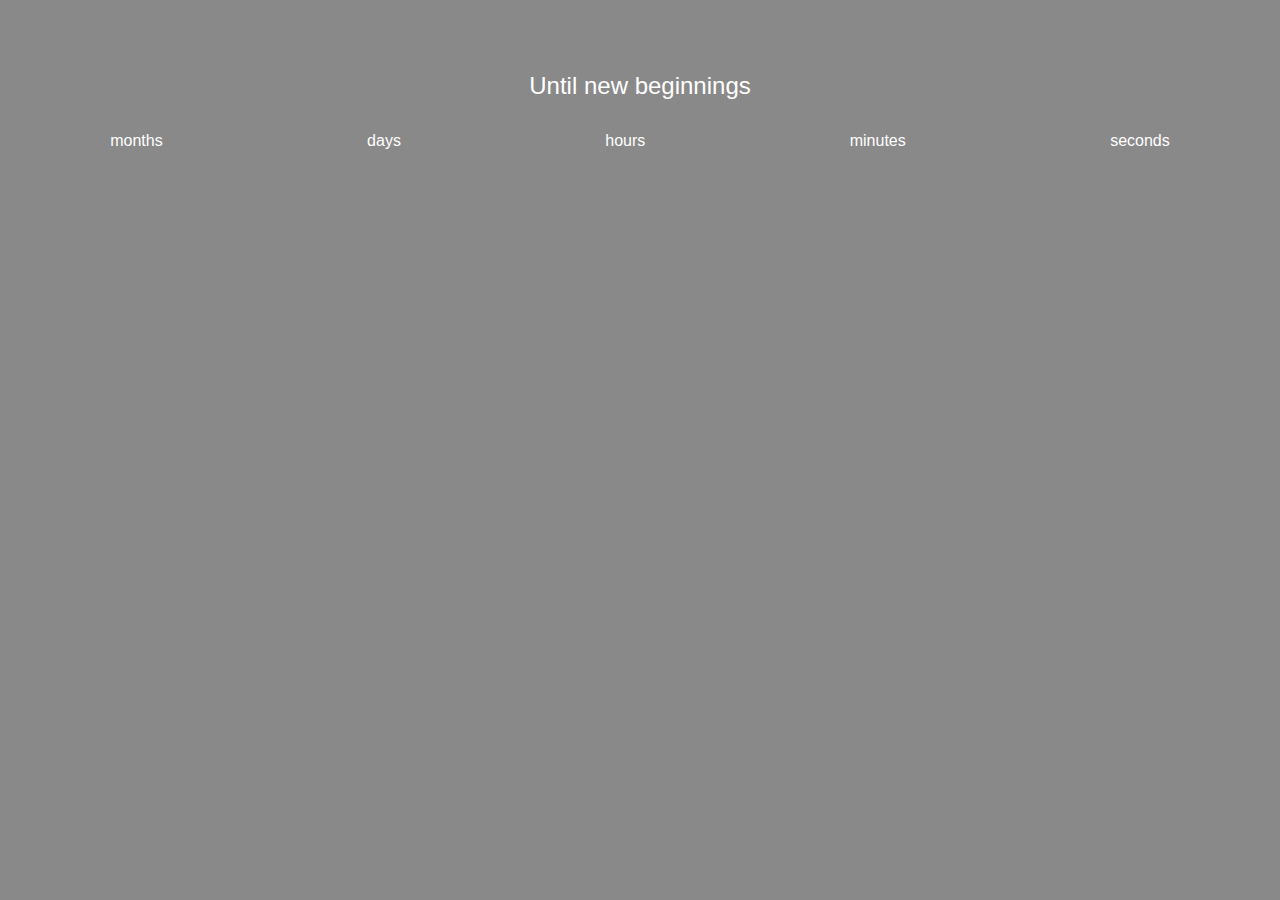
<file: countdown-timer/index.html>
<!DOCTYPE html>
<html lang="en">
<head>
    <meta charset="UTF-8">
    <meta name="viewport" content="width=device-width, initial-scale=1.0">
    <link rel="stylesheet" href="styles.css">
    <title>Countdown Timer</title>
</head>
<body>
    <header>Until new beginnings</header>
    <section class="time">
        <div class="time-container">
            <span class="number months"></span>
            <p class="word">months</p>
        </div>
        <div class="time-container">
            <span class="number days"></span>
            <p class="word">days</p>
        </div>
        <div class="time-container">
            <span class="number hours"></span>
            <p class="word">hours</p>
        </div>
        <div class="time-container">
            <span class="number minutes"></span>
            <p class="word">minutes</p>
        </div>
        <div class="time-container">
            <span class="number seconds"></span>
            <p class="word">seconds</p>
        </div>
    </section>


    <script src="index.js"></script>
</body>
</html>
</file>
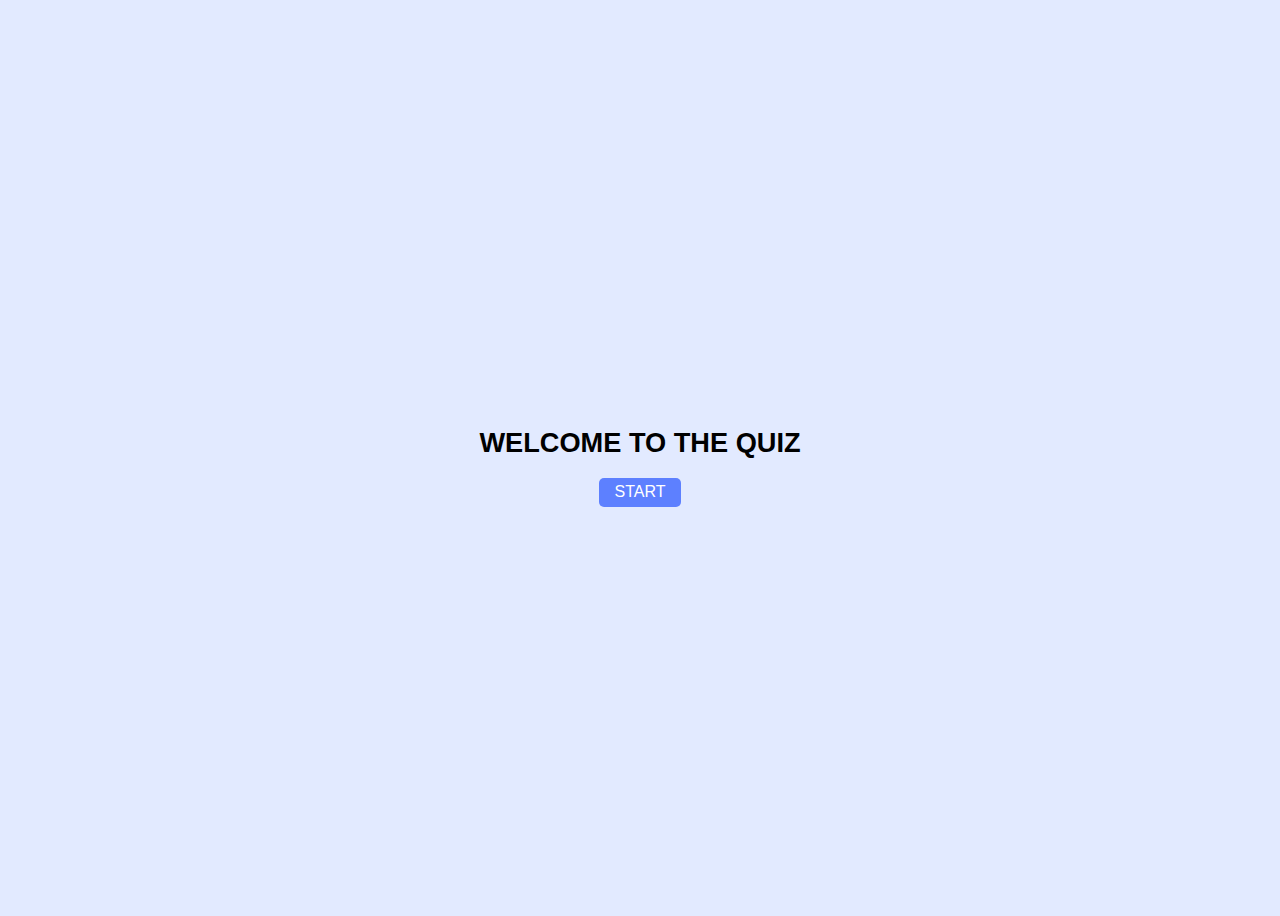
<file: quiz-app/index.html>
<!DOCTYPE html>
<html lang="en">
<head>
    <meta charset="UTF-8">
    <meta name="viewport" content="width=device-width, initial-scale=1.0">
    <link rel="stylesheet" href="styles.css">
    <title>Quiz App</title>
</head>
<body>
    <section class="starting-section">
        <h1>Welcome to the quiz</h1>
        <button class="btn btn-start">Start</button>
    </section>
    <main class="question-component">
        <header class="question"></header>
        <section class="options"></section>
        <button class="btn btn-submit">Next Question</button>
    </main>
    <section class="results">
        <header>Your results</header>
        <main>
          <p>Correct Answers: <span id="correct"></span></p>
          <p>Incorrect Answers: <span id="incorrect"></span></p>
          <p>Score: <span id="score"></span></p>
        </main>
        <button class="btn restart-quizz">Try Again</button>
    </section>
    <script src="index.js"></script>
</body>
</html>
</file>
<file: countdown-timer/styles.css>
body {
	font-family: sans-serif;
	background: linear-gradient(rgba(20, 20, 20, 0.5), rgba(20, 20, 20, 0.5)),
		url("https://images.pexels.com/photos/2526105/pexels-photo-2526105.jpeg?auto=compress&cs=tinysrgb&dpr=2&h=650&w=940")
			no-repeat center;
	color: #ffffff;
}

header {
	font-size: 1.5rem;
	text-align: center;
	margin-top: 3em;
}

section.time {
	display: flex;
	justify-content: space-around;
	margin-top: 2em;
}

.time-container {
	text-align: center;
}

.time-container .number {
	font-size: 3.5rem;
}

.time-container .word {
	margin: 0;
}
</file>
<file: quiz-app/styles.css>
:root {
	--primary-color: #5d80ff;
	--contrast-color: #e2eaff;
}

body {
	height: 100vh;
	font-family: sans-serif;
	background-color: var(--contrast-color);
	display: flex;
	justify-content: center;
	align-items: center;
}

.starting-section {
	display: block;
	width: 100%;
	max-width: 350px;
	text-align: center;
}

.starting-section h1 {
	font-size: 1.7rem;
	text-transform: uppercase;
}

.btn {
	border: none;
	font-size: 1rem;
	text-transform: uppercase;
	background-color: var(--primary-color);
	color: #ffffff;
	padding: 0.35em 1em;
	border-radius: 5px;
	outline: none;
	cursor: pointer;
}

main.question-component {
	padding: 3em;
	border-radius: 5px;
	box-shadow: 1px 1px 6px rgba(0, 0, 0, 0.25);
	background-color: #ffffff;
	max-width: 400px;
	width: 100%;
	height: auto;
	display: none;
}

header.question {
	font-size: 1.25rem;
	margin-bottom: 1em;
	font-weight: 600;
}

div.option-column {
	margin: 1em 0;
}

.btn-submit {
	width: 100%;
	padding: 0.5em 0;
}

section.results {
	background-color: #ffffff;
	padding: 2em;
	border-radius: 5px;
	max-width: 300px;
	width: 100%;
	display: none;
}

section.results header {
	font-weight: 600;
	text-transform: uppercase;
	text-align: center;
}
</file>
